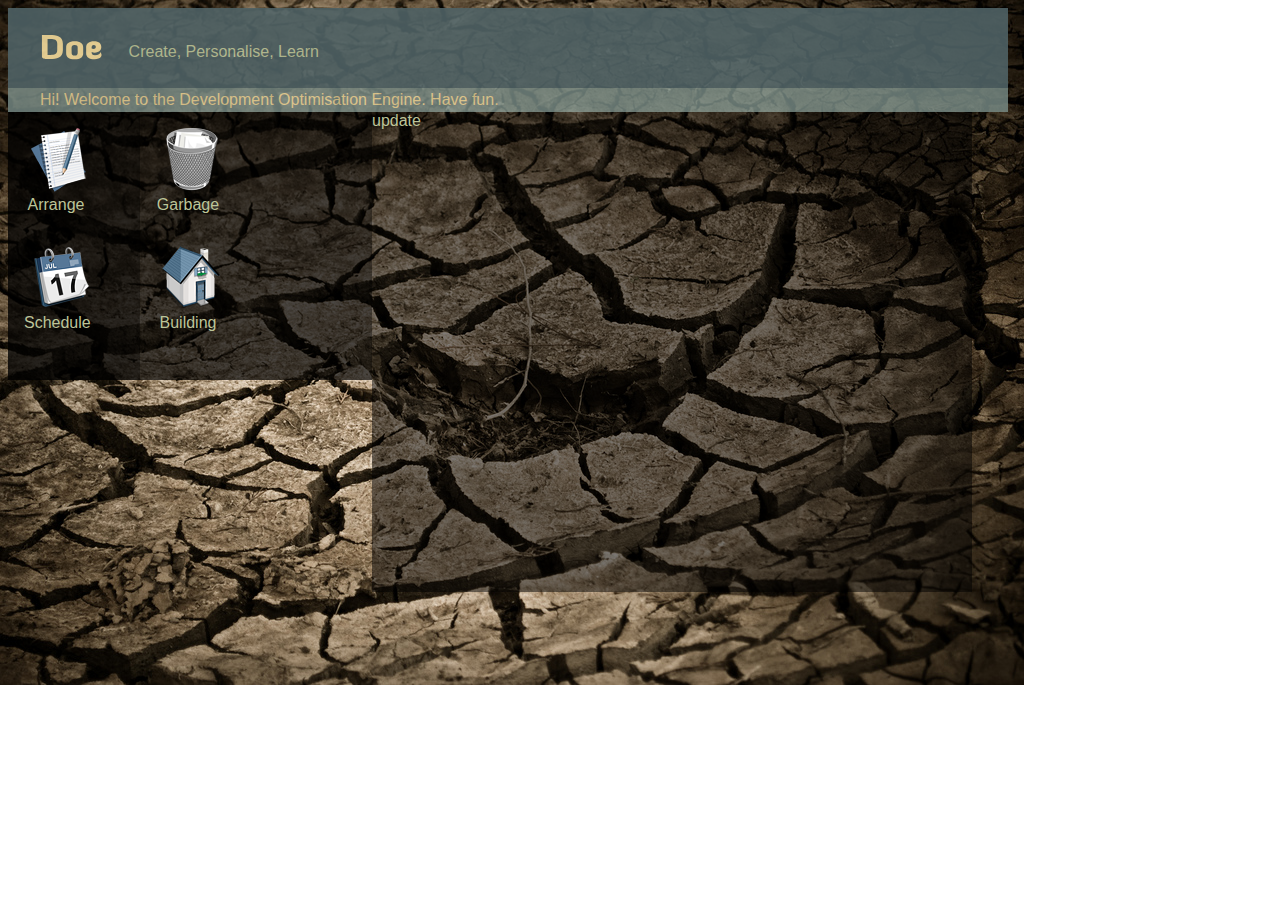
<file: src/clients/webfawn/index.html>
<!DOCTYPE HTML PUBLIC "-//W3C//DTD HTML 4.01//EN" "http://www.w3.org/TR/html4/strict.dtd">
<html lang=en>
  <head>
    <meta http-equiv="Content-Type" content="text/html; charset=iso-8859-15">
    <title>Doe</title>
    <link rel="stylesheet" type="text/css" media="screen" title="Basic"
        href="media/style.css">
	<script src="scripts/prototype.js" type="text/javascript"></script>
	<script src="scripts/scriptaculous.js" type="text/javascript"></script>
	<script src="scripts/cufon-yui.js" type="text/javascript"></script>
	<script src="scripts/Diavlo_Black_900.font.js" type="text/javascript"></script>
	<script type="text/javascript">
		Cufon.replace('h1');
		current = 'message';
		new Draggable('arrange', { ghosting: 'true', handle: 'handle' });
		new Draggable('schedule', { ghosting: 'true', handle: 'handle' });
		new Draggable('garbage', { ghosting: 'true', handle: 'handle' });
		new Draggable('building', { ghosting: 'true', handle: 'handle' });
		function display(context)
		{
			$(current).fade({duration:0.2, queue:{position:'end',scope:'display'}});
			$(context).appear({duration:0.2, queue:{position:'end',scope:'display'}});
			current = context;
		}
	</script>
   </head>

  <body>
	<div id="container">
  	<div id="menubar">
		<div id="logo">
			<a href="#" onclick="display('message');"><h1>Doe</h1></a>
		</div>
		<div id="menu">
			<a href="#" onclick="display('createList');">Create</a>, 
			<a href="#" onclick="display('personaliseList');">Personalise</a>, 
			<a href="#" onclick="display('learnList');">Learn</a> 
		</div>
	</div>
	<div id="ribbon">
		<div id="message">
			Hi!  Welcome to the Development Optimisation Engine. Have fun.
		</div>
		<div id="context">
			<ul id="createList" style="display:none">
				<li>Project</li>
				<li>Object</li>
				<li>Session</li>
			</ul>
			<ul id="personaliseList" style="display:none">
				<li>Client</li>
				<li>Server</li>
				<li>Logs</li>
			</ul>
			<ul id="learnList" style="display:none">
				<li>More</li>
			</ul>
		</div>
	</div>
	<div id="plugins">
		<ul id="pluginlist">
			<li><div id="arrange"><img src='media/icons/64x64/plan.png'><br>Arrange</div></li>
			<li><div id="schedule"><img src='media/icons/64x64/schedule.png'><br>Schedule</div></li>
		</ul>
	</div>
	<div id="objects">
		<ul id="objectlist">
			<li><div id="garbage"><img src='media/icons/64x64/trash.png'><br>Garbage</div></li>
			<li><div id="building"><img src='media/icons/64x64/home.png'><br>Building</div></li>
		</ul>
	</div>
	<div id="workspace">
		<a href="submit">update</a>
	</div>
				 
	</div>
  </body> 
</html>
</file>
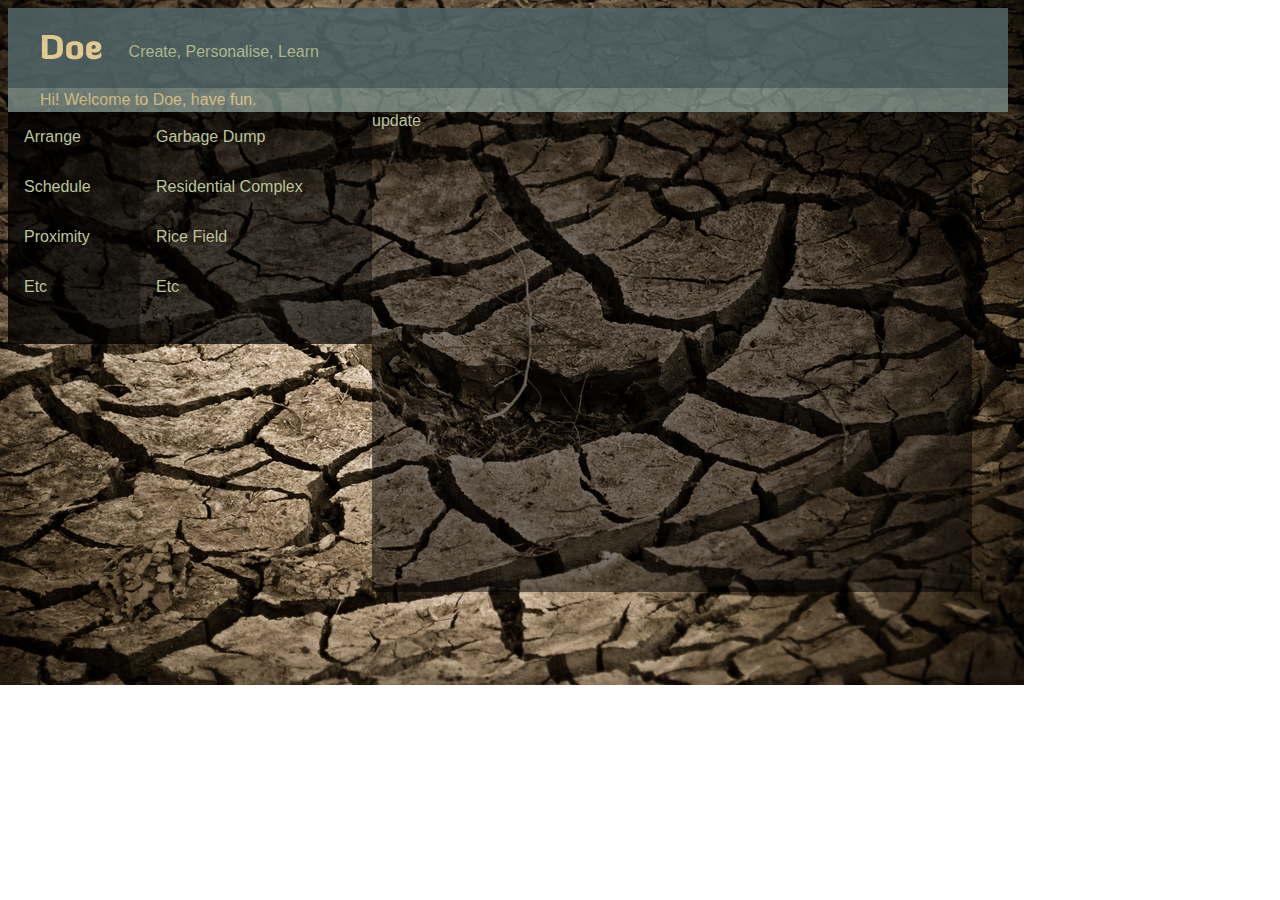
<file: src/clients/webfawn/sample.html>
<!DOCTYPE HTML PUBLIC "-//W3C//DTD HTML 4.01//EN" "http://www.w3.org/TR/html4/strict.dtd">
<html lang=en>
  <head>
    <meta http-equiv="Content-Type" content="text/html; charset=iso-8859-15">
    <title>Doe</title>
    <link rel="stylesheet" type="text/css" media="screen" title="Basic"
        href="media/style.css">
	<script src="scripts/prototype.js" type="text/javascript"></script>
	<script src="scripts/scriptaculous.js" type="text/javascript"></script>
	<script src="scripts/cufon-yui.js" type="text/javascript"></script>
	<script src="scripts/Diavlo_Black_900.font.js" type="text/javascript"></script>
	<script type="text/javascript">
		Cufon.replace('h1');
	</script>
   </head>

  <body>
	<div id="container">
  	<div id="menubar">
		<div id="logo">
			<h1>Doe</h1>
		</div>
		<div id="menu">
			Create, Personalise, Learn 
		</div>
	</div>
	<div id="ribbon">
		<div id="message">
			Hi!  Welcome to Doe, have fun.
		</div>
		<ul id="context">
		</ul>
	</div>
	<div id="plugins">
		<ul id="pluginlist">
			<li>Arrange</li>
			<li>Schedule</li>
			<li>Proximity</li>
			<li>Etc</li>
		</ul>
		<script type="text/javascript">
		</script>
	</div>
	<div id="objects">
		<ul id="objectlist">
			<li>Garbage Dump</li>
			<li>Residential Complex</li>
			<li>Rice Field</li>
			<li>Etc</li>
		</ul>
		<script type="text/javascript">
			Sortable.create("pluginlist");
			Sortable.create("objectlist", {containment:['objectlist', 'pluginlist']});
		</script>
	</div>
	<div id="workspace">
		<a href="submit">update</a>
	</div>
	</div>
  </body> 
</html>
</file>
<file: src/clients/webfawn/media/style.css>
body{
	text-align:left;
	font-family:'GillSans-Light','Gill Sans Light',Helvetica,Arial,sans-serif;
	background:url('background.jpg') no-repeat;
}
#container{
	width:100%;
	max-width:1000px;
}
#menubar{
	background-color:#506266;
	width:100%;
	float:left;
	opacity:0.9;
}
#logo{
	float:left;
	padding-left:2em;
	padding-right:1.6em;
}
#menu{
	padding-top:2.2em;
	color:#BCC499;
	line-height:normal;
}
#ribbon{
	color:#F5DD9D;
	background-color:#7B8F8A;
	opacity:0.8;
	line-height:1.5em;
	height:1.5em;
	float:left;
	clear:left;
	width:100%;
}
#message, #context{
	padding-left:2em;
}
#plugins{
	width:10%;
	background-color:rgba(0,0,0,0.8);
	padding:1em;
	color:#BCC499;
	float:left;
	clear:left;
}
#objects{
	width:20%;
	background-color:rgba(0,0,0,0.7);
	padding:1em;
	color:#BCC499;
	float:left;
}
#workspace{
	background-color:rgba(0,0,0,0.5);
	width:60%;
	height:30em;
	float:left;
}
h1{
	size:2em;
	color:#F5DD9D;
}
ul{
	margin: 0;
	padding: 0;
	list-style: none;
}
ul li{
	padding-right:1em;
	float:left;
}
ul#pluginlist li, ul#objectlist li{
	padding-bottom:2em;
	text-align:center;
	clear:left;
}
a{
	color:#BCC499;
	font-family:Helvetica,Arial,sans-serif;
	text-decoration:none;
}
a:hover, a:focus{
	color:#F5DD9D;
	text-decoration:underline;
}
</file>
